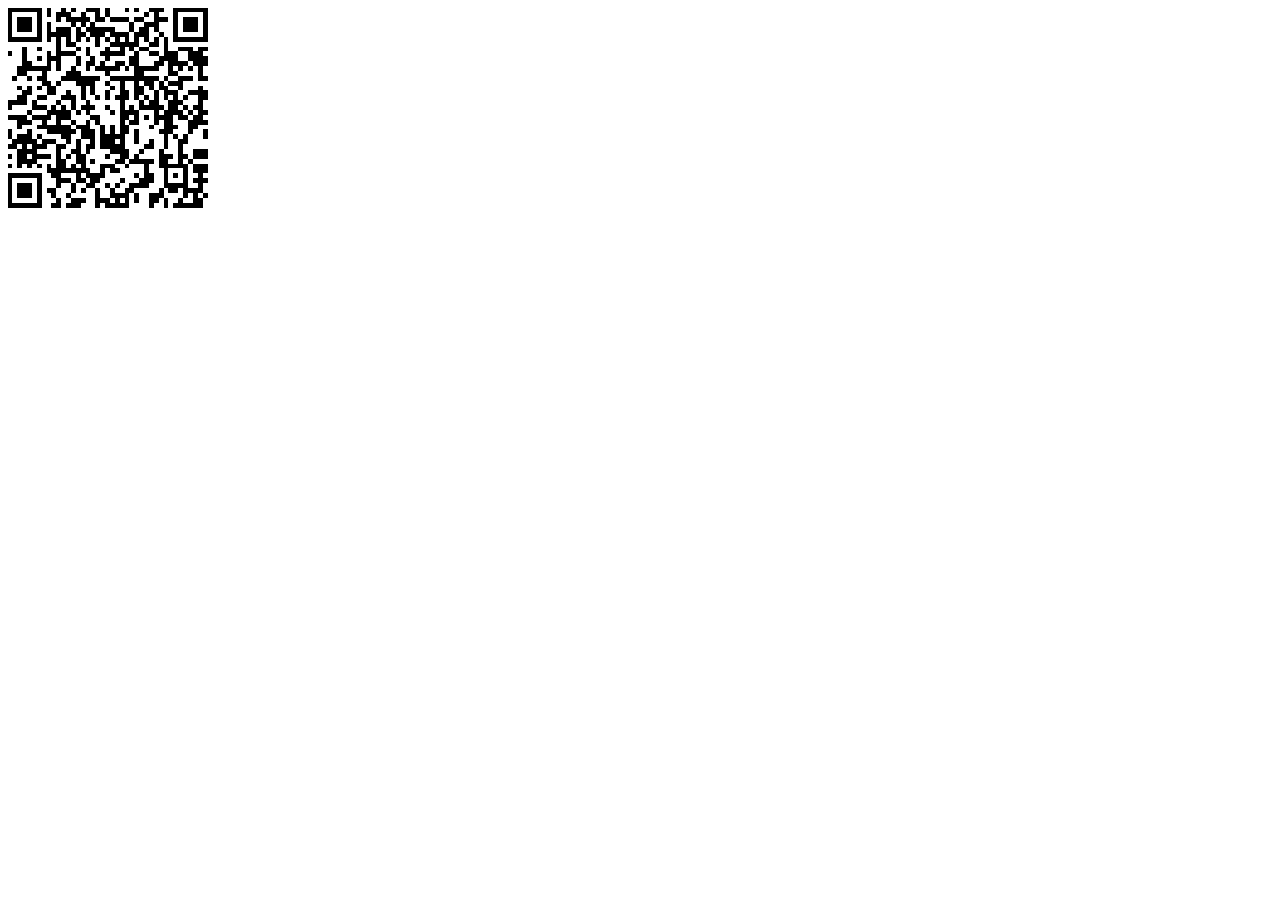
<file: web/2DCode.html>
<!DOCTYPE html>
<html>
  <head>
    <title>二维码</title>
	<script src="js/qrcode.min.js" type="text/javascript" charset="utf-8"></script>
  </head>
  <body>
  <div id="code" class="qrcode">
    <!--二维码容器,在这个div里面生成二维码-->
  </div>

  <script>
    let qrcode = new QRCode(document.getElementById("code"), {
      width : 200,
      height : 200
    });
    qrcode.makeCode("http://dqyicz.natappfree.cc/web/index.html");
  </script>
  </body>
</html>
</file>
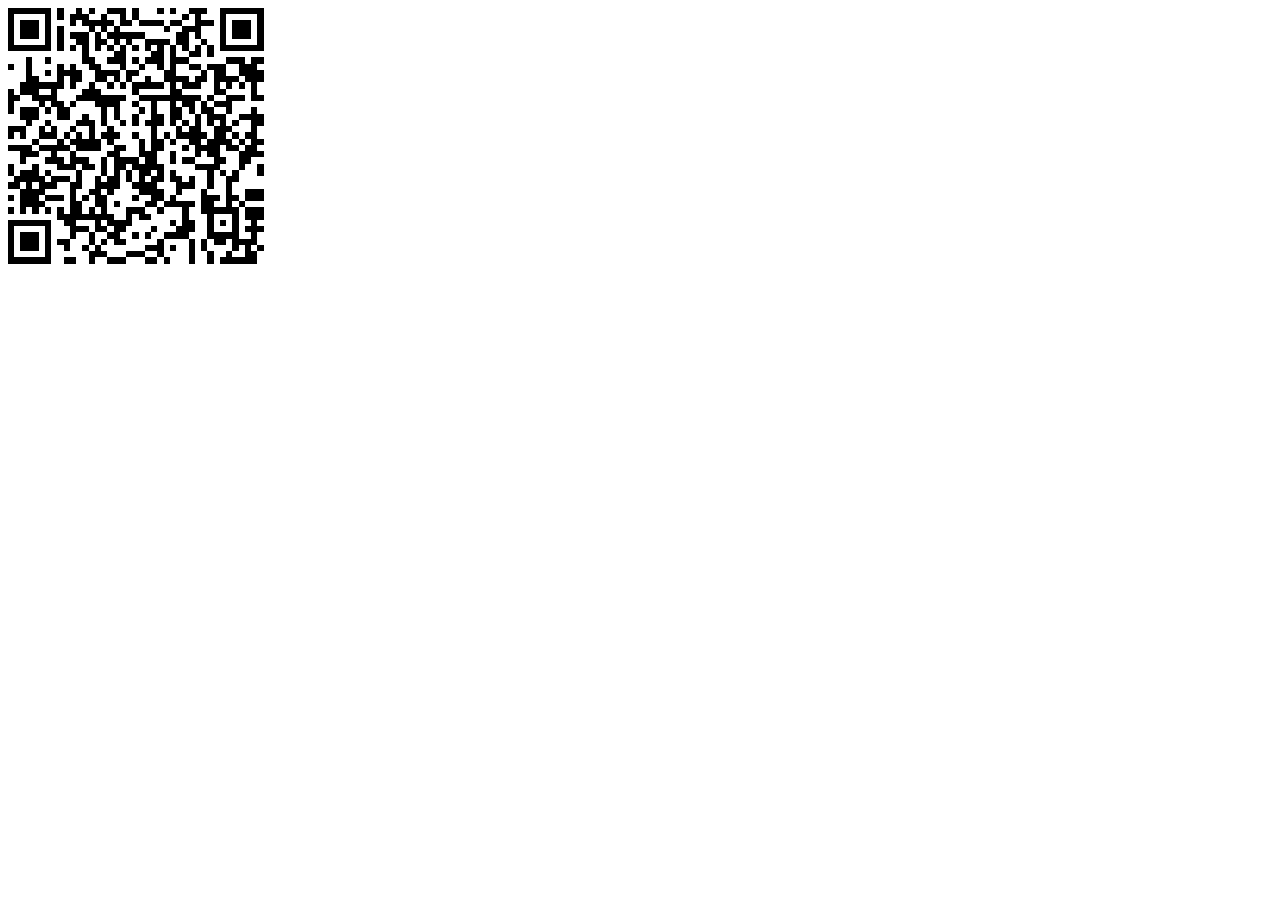
<file: web/erweima.html>
<!DOCTYPE html>
<html>
	<head>
		<meta charset="utf-8">
		<title></title>
		<script src="js/jquery.min.js" type="text/javascript" charset="utf-8"></script>
		<script src="js/qrcode.min.js" type="text/javascript" charset="utf-8"></script>
		<script type="text/javascript">
			
			$(function(){
				
				/* 生成二维码 */
				new QRCode($("#ewm")[0],"http://uaqtid.natappfree.cc/web/index.html")
				
			})
			
		</script>
	</head>
	<body>
		<div id="ewm">
			
		</div>
	</body>
</html>
</file>
